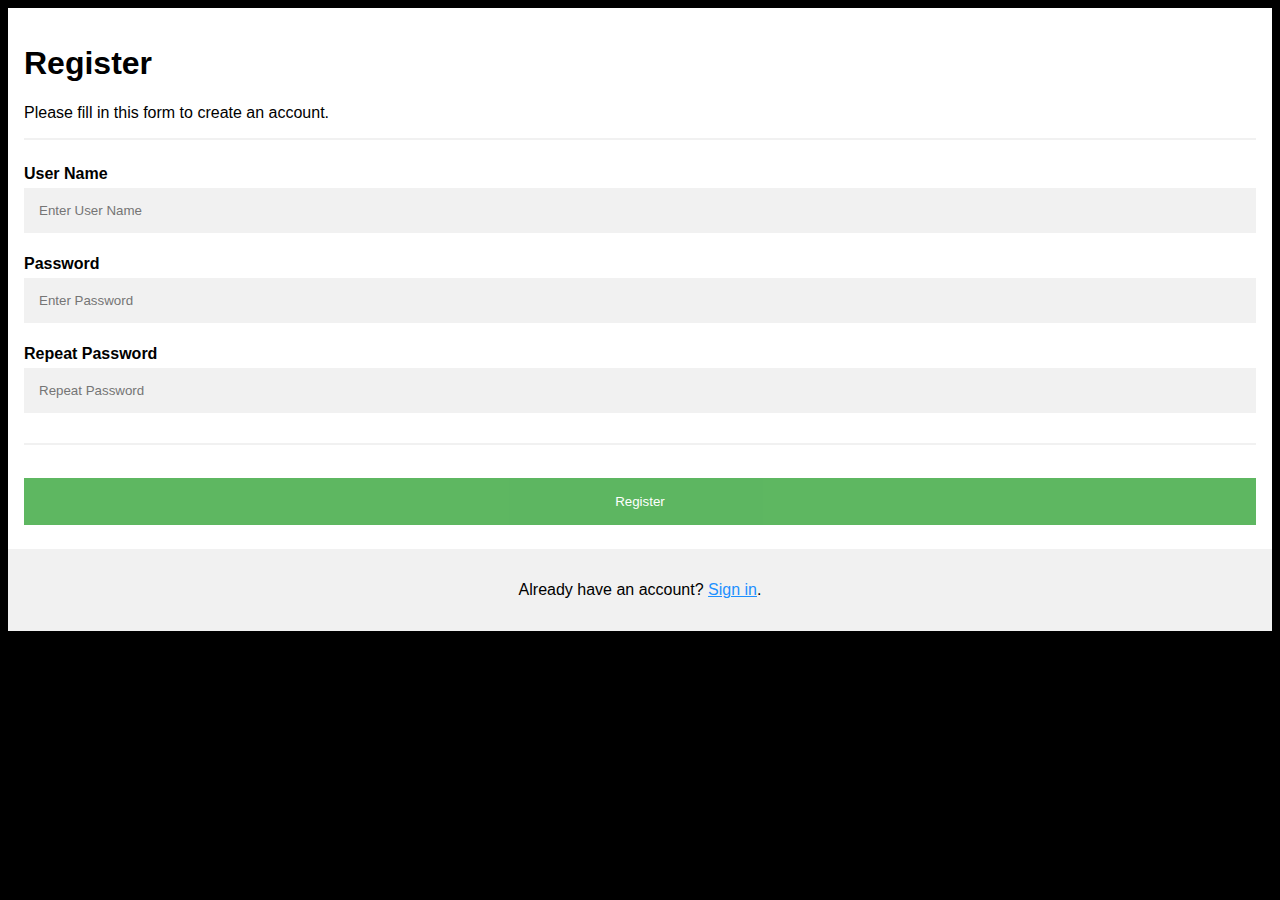
<file: register.html>
<!DOCTYPE html>
<html>
<head>
<meta name="viewport" content="width=device-width, initial-scale=1">
<style>
body {
  font-family: Arial, Helvetica, sans-serif;
  background-color: black;
}

* {
  box-sizing: border-box;
}

/* Add padding to containers */
.container {
  padding: 16px;
  background-color: white;
}

/* Full-width input fields */
input[type=text], input[type=password] {
  width: 100%;
  padding: 15px;
  margin: 5px 0 22px 0;
  display: inline-block;
  border: none;
  background: #f1f1f1;
}

input[type=text]:focus, input[type=password]:focus {
  background-color: #ddd;
  outline: none;
}

/* Overwrite default styles of hr */
hr {
  border: 1px solid #f1f1f1;
  margin-bottom: 25px;
}

/* Set a style for the submit button */
.registerbtn {
  background-color: #4CAF50;
  color: white;
  padding: 16px 20px;
  margin: 8px 0;
  border: none;
  cursor: pointer;
  width: 100%;
  opacity: 0.9;
}

.registerbtn:hover {
  opacity: 1;
}

/* Add a blue text color to links */
a {
  color: dodgerblue;
}

/* Set a grey background color and center the text of the "sign in" section */
.signin {
  background-color: #f1f1f1;
  text-align: center;
}
</style>
</head>
<body>

<form action="file:///C:/Users/OmriHarpaz/Desktop/recycling-master/register.php">
  <div class="container">
    <h1>Register</h1>
    <p>Please fill in this form to create an account.</p>
    <hr>

    <label for="uname"><b>User Name</b></label>
    <input type="text" placeholder="Enter User Name" name="uname" required>

    <label for="psw"><b>Password</b></label>
    <input type="password" placeholder="Enter Password" name="psw" required>

    <label for="psw-repeat"><b>Repeat Password</b></label>
    <input type="password" placeholder="Repeat Password" name="psw-repeat" required>
    <hr>
    <button type="submit" class="registerbtn">Register</button>
  </div>
  
  <div class="container signin">
    <p>Already have an account? <a href="/var/www/html/gis/login.html">Sign in</a>.</p>
  </div>
</form>

</body>
</html>
</file>
